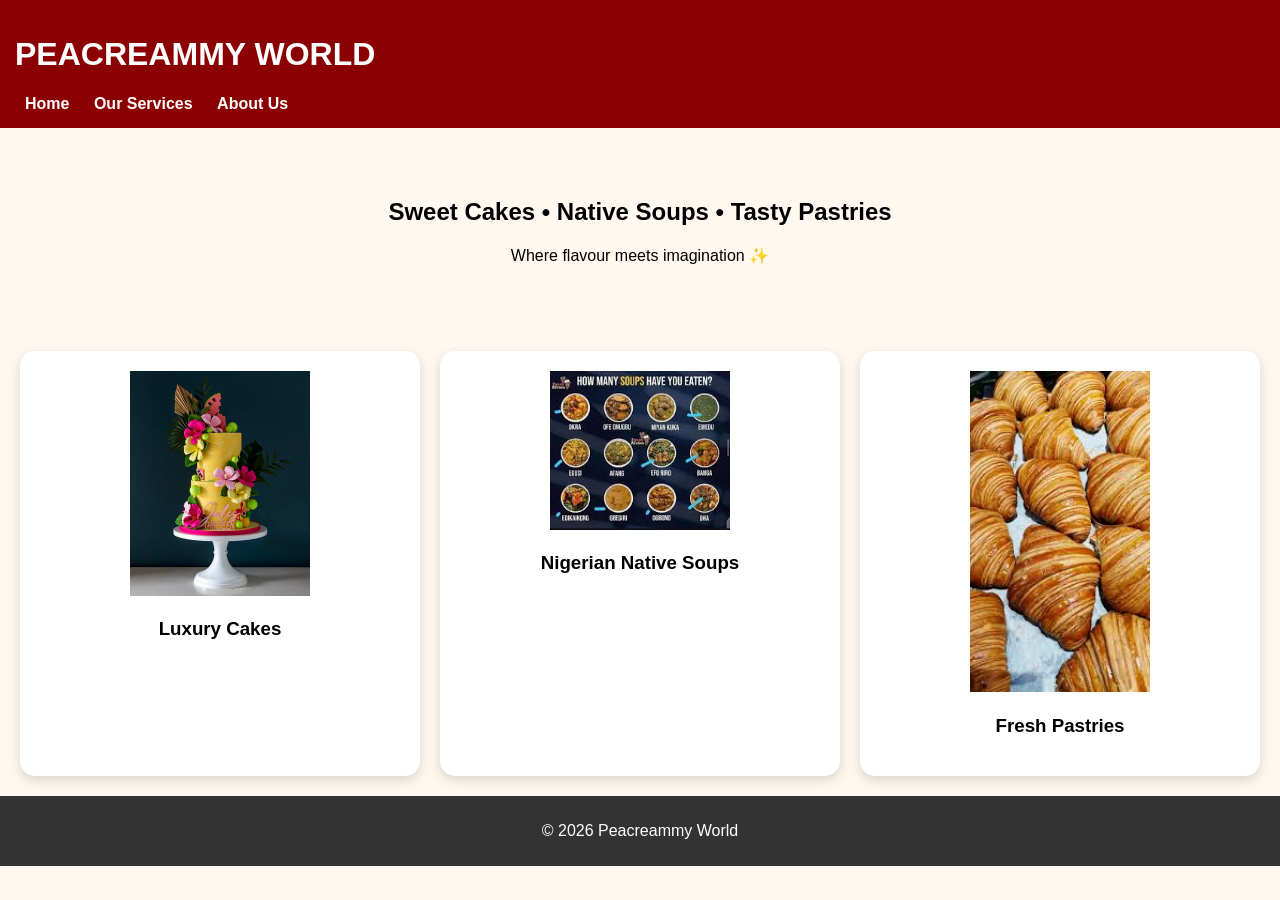
<file: index.html>
<!DOCTYPE html>
<html lang="en">
<head>
  <meta charset="UTF-8">
  <meta name="viewport" content="width=device-width, initial-scale=1.0">
  <title>PEACREAMMY WORLD | Home</title>
  <link rel="stylesheet" href="style.css">
</head>
<body>

<header>
  <h1>PEACREAMMY WORLD</h1>
  <nav>
    <a href="index.html">Home</a>
    <a href="services.html">Our Services</a>
    <a href="about.html">About Us</a>
  </nav>
</header>

<section class="hero">
  <h2>Sweet Cakes • Native Soups • Tasty Pastries</h2>
  <p>Where flavour meets imagination ✨</p>
</section>

<section class="products">
  <div class="card">
   <a href="cake.html"> <img src="c5.webp" alt=""> </a>
    <h3>Luxury Cakes</h3>
  </div>

  <div class="card">
    <a href="soup.html"> <img src="s8.jpeg" alt=""> </a>
    <h3>Nigerian Native Soups</h3>
  </div>

  <div class="card">
    <a href="pastry.html"> <img src="p1.jpeg" alt=""> </a>
    <h3>Fresh Pastries</h3>
  </div>
</section>

<footer>
  <p>© 2026 Peacreammy World</p>
</footer>

</body>
</html>
</file>
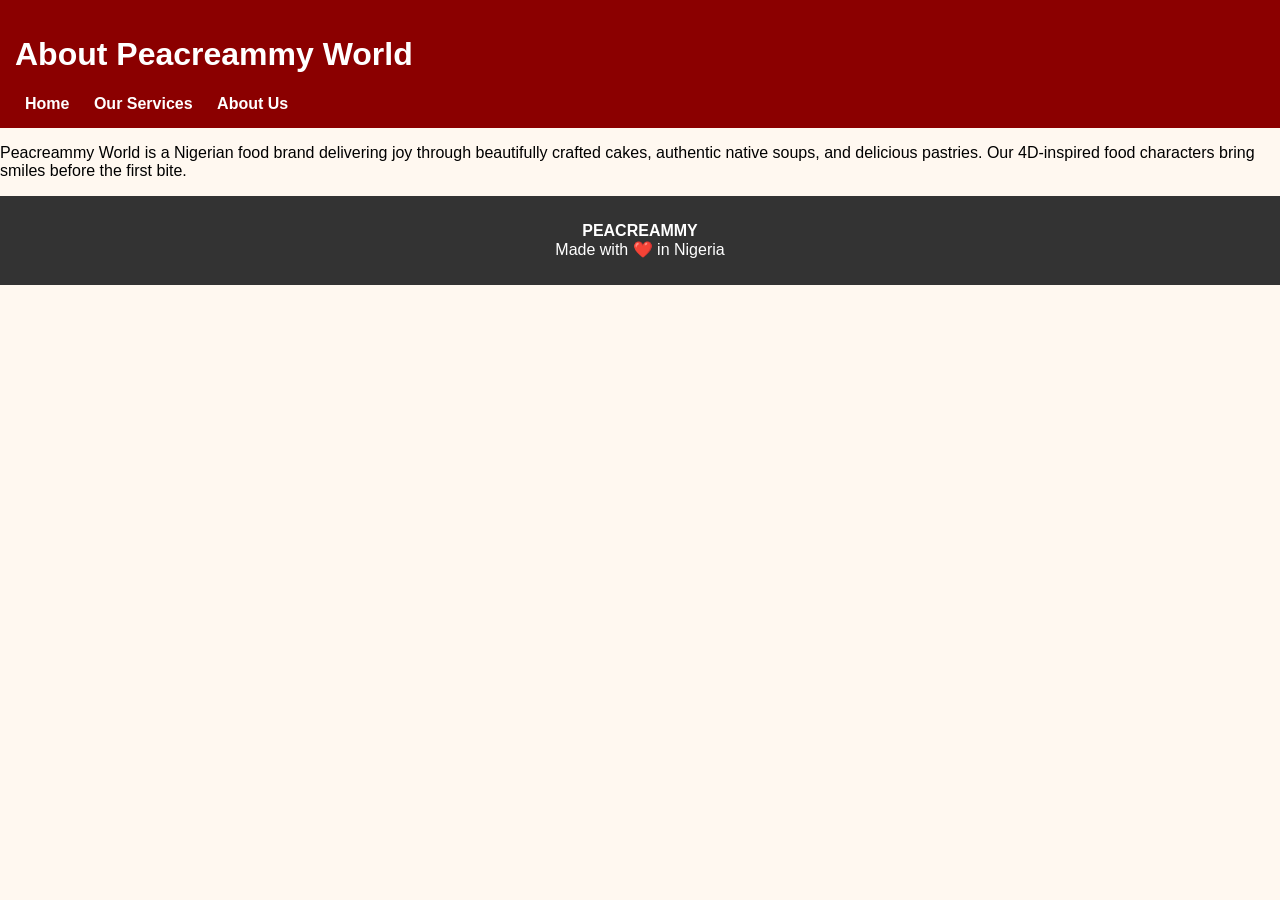
<file: about.html>
<!DOCTYPE html>
<html lang="en">
<head>
  <meta charset="UTF-8">
  <meta name="viewport" content="width=device-width, initial-scale=1.0">
  <title>About Us</title>
  <link rel="stylesheet" href="style.css">
</head>
<body>

<header>
  <h1>About Peacreammy World</h1>
  <nav>
    <a href="index.html">Home</a>
    <a href="services.html">Our Services</a>
    <a href="about.html">About Us</a>
  </nav>
</header>

<section class="about">
  <p>
    Peacreammy World is a Nigerian food brand delivering joy through
    beautifully crafted cakes, authentic native soups, and delicious pastries.
    Our 4D-inspired food characters bring smiles before the first bite.
  </p>
</section>

<footer>
  <p> <strong>PEACREAMMY</strong> <br> Made with ❤️ in Nigeria</p>
</footer>

</body>
</html>
</file>
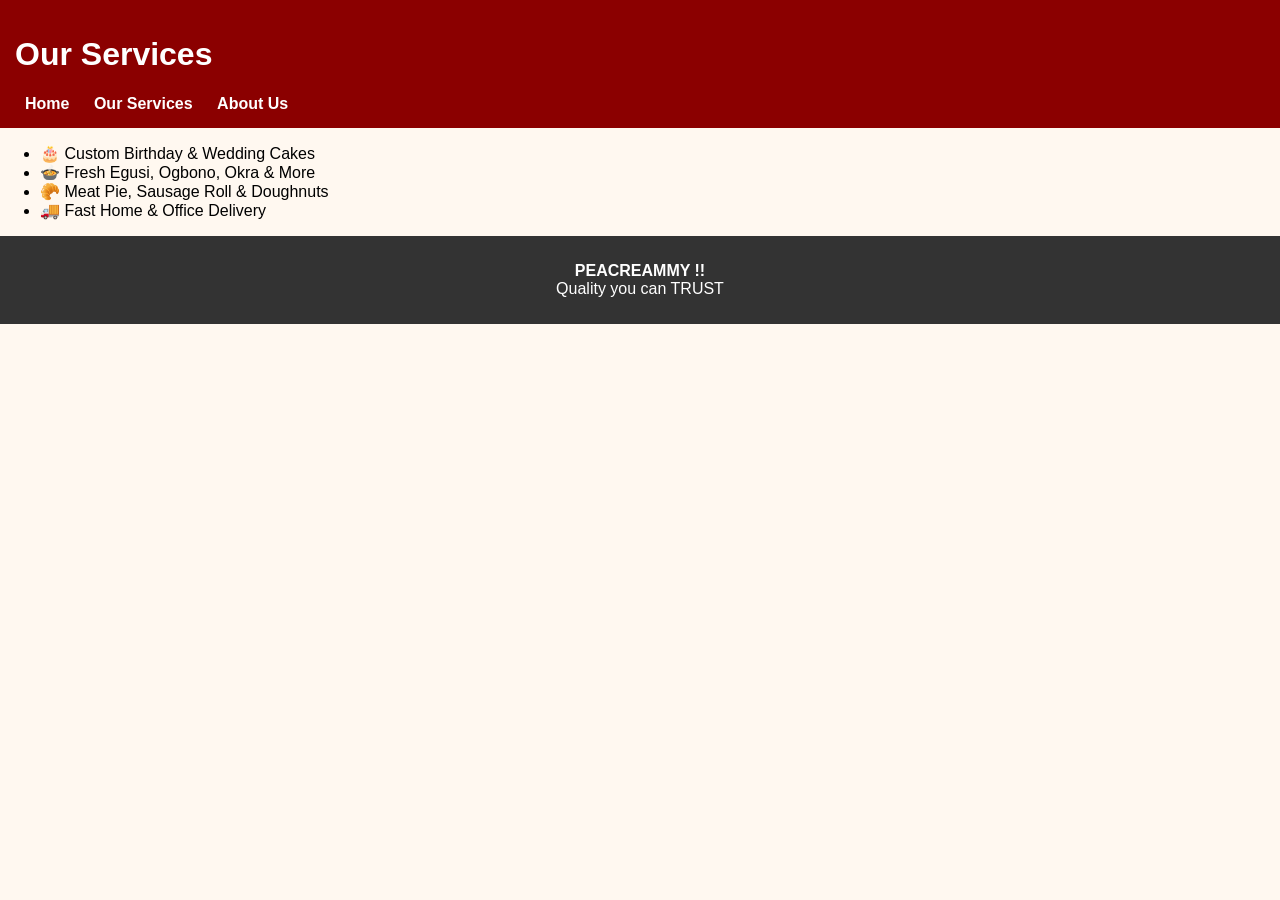
<file: services.html>
<!DOCTYPE html>
<html lang="en">
<head>
  <meta charset="UTF-8">
  <meta name="viewport" content="width=device-width, initial-scale=1.0">
  <title>Our Services</title>
  <link rel="stylesheet" href="style.css">
</head>
<body>

<header>
  <h1>Our Services</h1>
  <nav>
    <a href="index.html">Home</a>
    <a href="services.html">Our Services</a>
    <a href="about.html">About Us</a>
  </nav>
</header>

<section class="services">
  <ul>
    <li>🎂 Custom Birthday & Wedding Cakes</li>
    <li>🍲 Fresh Egusi, Ogbono, Okra & More</li>
    <li>🥐 Meat Pie, Sausage Roll & Doughnuts</li>
    <li>🚚 Fast Home & Office Delivery</li>
  </ul>
</section>

<footer>
  <p> <strong style="color: ;">PEACREAMMY !!</strong> <br> Quality you can TRUST </p>
</footer>

</body>
</html>
</file>
<file: style.css>
body {
  margin: 0;
  font-family: Arial, sans-serif;
  background: #fff8f0;
}

header {
  background: #8b0000;
  color: white;
  padding: 15px;
}

nav a {
  color: white;
  margin: 0 10px;
  text-decoration: none;
  font-weight: bold;
}

.hero {
  text-align: center;
  padding: 50px;
}

.products {
  display: grid;
  grid-template-columns: repeat(auto-fit, minmax(220px, 1fr));
  gap: 20px;
  padding: 20px;
}

.card {
  background: white;
  padding: 20px;
  border-radius: 15px;
  text-align: center;
  box-shadow: 0 4px 12px rgba(0,0,0,0.15);
  transition: transform 0.3s;
}

.card:hover {
  transform: scale(1.05);
}

.card img {
  width: 100%;
  max-width: 180px;
}

footer {
  background: #333;
  color: white;
  text-align: center;
  padding: 10px;
}
</file>
